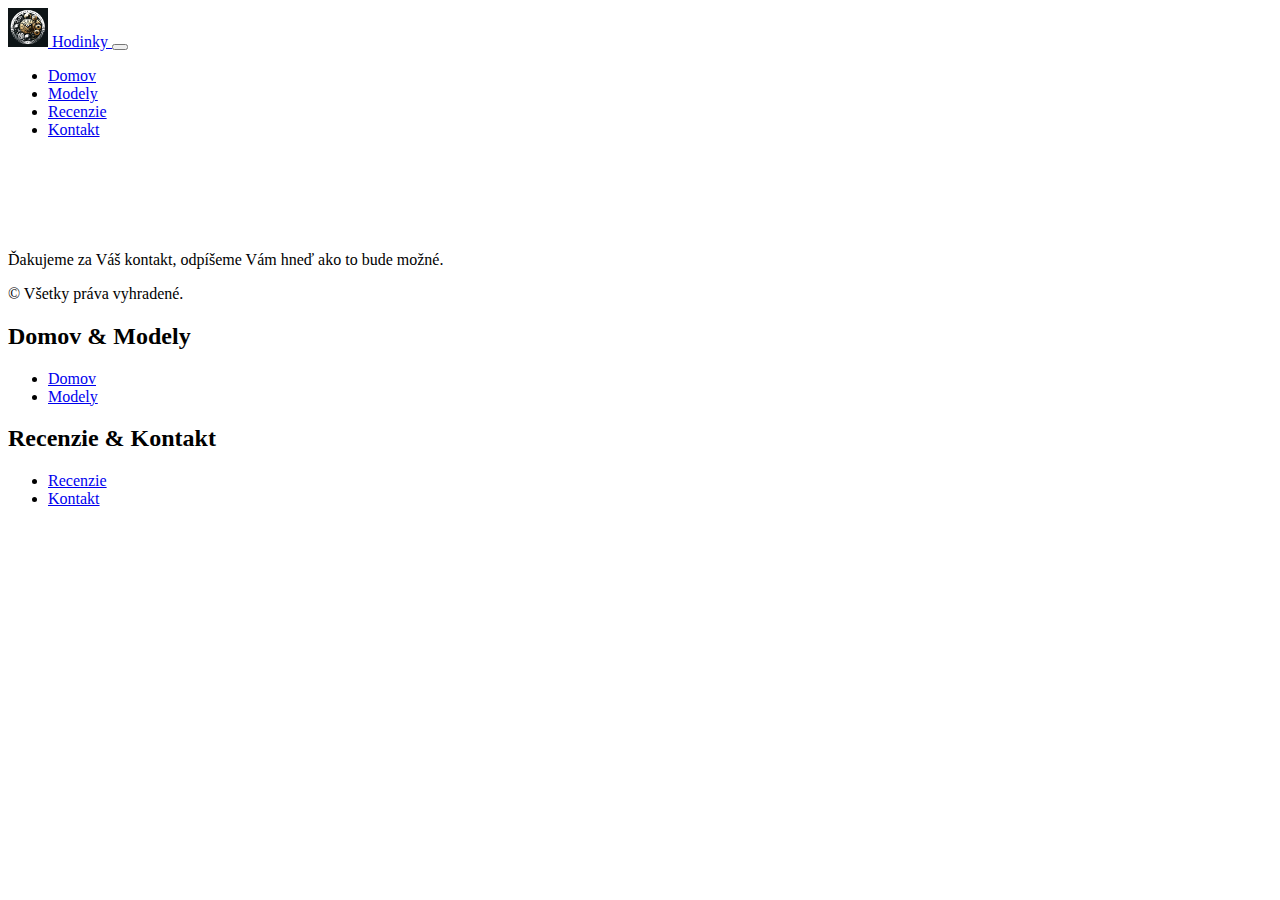
<file: kontakt-dakujeme.html>
<!DOCTYPE html>
<html lang="sk" class="overflow-x-hidden">
<head>
    <meta charset="UTF-8">
    <meta name="viewport" content="width=device-width, initial-scale=1.0">
    <title>Hodinky</title>

    <link rel="preconnect" href="https://fonts.googleapis.com">
    <link rel="preconnect" href="https://fonts.gstatic.com" crossorigin>
    <link href="https://fonts.googleapis.com/css2?family=League+Spartan:wght@400;700&display=swap" rel="stylesheet">
    <!-- <link rel="stylesheet" href="style.css"> -->

    <link href="https://cdn.jsdelivr.net/npm/bootstrap@5.3.2/dist/css/bootstrap.min.css" rel="stylesheet" integrity="sha384-T3c6CoIi6uLrA9TneNEoa7RxnatzjcDSCmG1MXxSR1GAsXEV/Dwwykc2MPK8M2HN" crossorigin="anonymous">
    <script src="https://cdn.jsdelivr.net/npm/bootstrap@5.3.2/dist/js/bootstrap.bundle.min.js" integrity="sha384-C6RzsynM9kWDrMNeT87bh95OGNyZPhcTNXj1NW7RuBCsyN/o0jlpcV8Qyq46cDfL" crossorigin="anonymous"></script>
</head>
<body>
    <header class="header z-3">
        <div class="header-container">
            <nav class="navbar navbar-expand-sm navbar-light bg-light position-fixed container-fluid">
                <div class="container-fluid">
                  <a class="navbar-brand d-flex gap-3 align-items-center" href="/">
                    <img src="img/logo.png" width="40" alt="Logo"/>
                    <span class="navbar-brand-text fw-bold">Hodinky</span>
                  </a>
                  <button class="navbar-toggler" type="button" data-bs-toggle="collapse" data-bs-target="#navigacia" aria-controls="navigacia" aria-expanded="false" aria-label="Toggle navigation">
                    <span class="navbar-toggler-icon"></span>
                  </button>

                  <div class="collapse navbar-collapse" id="navigacia">
                    <ul class="navbar-nav me-auto">
                      <li class="nav-item">
                        <a class="nav-link active" aria-current="page" href="/">Domov</a>
                      </li>
                      <li class="nav-item">
                        <a class="nav-link" href="modely.html">Modely</a>
                      </li>
                      <li class="nav-item">
                        <a class="nav-link" href="recenzie.html">Recenzie</a>
                    </li>
                      <li class="nav-item">
                        <a class="nav-link" href="kontakt.html">Kontakt</a>
                      </li>
                    </ul>
                  </div>
                </div>
            </nav>
    </header>

    <main style="padding-top: 5rem;">
      <p class="my-5 text-center">Ďakujeme za Váš kontakt, odpíšeme Vám hneď ako to bude možné.</p>
    </main>

    <footer class="py-4 bg-dark text-white">
        <p class="text-center mb-4">&copy;  Všetky práva vyhradené.</p>

        <div class="d-flex justify-content-center gap-5">
            <div>
                <h2 class="fs-6">Domov & Modely</h2>
                <ul class="list-unstyled">
                    <li><a class="link-underline link-underline-opacity-0" href="/">Domov</a></li>
                    <li><a class="link-underline link-underline-opacity-0" href="modely.html">Modely</a></li>
                </ul>
            </div>

            <div>
                <h2 class="fs-6">Recenzie & Kontakt</h2>
                <ul class="list-unstyled">
                    <li><a class="link-underline link-underline-opacity-0" href="/o-nas.html">Recenzie</a></li>
                    <li><a class="link-underline link-underline-opacity-0" href="kontakt.html">Kontakt</a></li>
                </ul>
                
            </div>
        </div>
    </footer>
</body>
</html>
</file>
